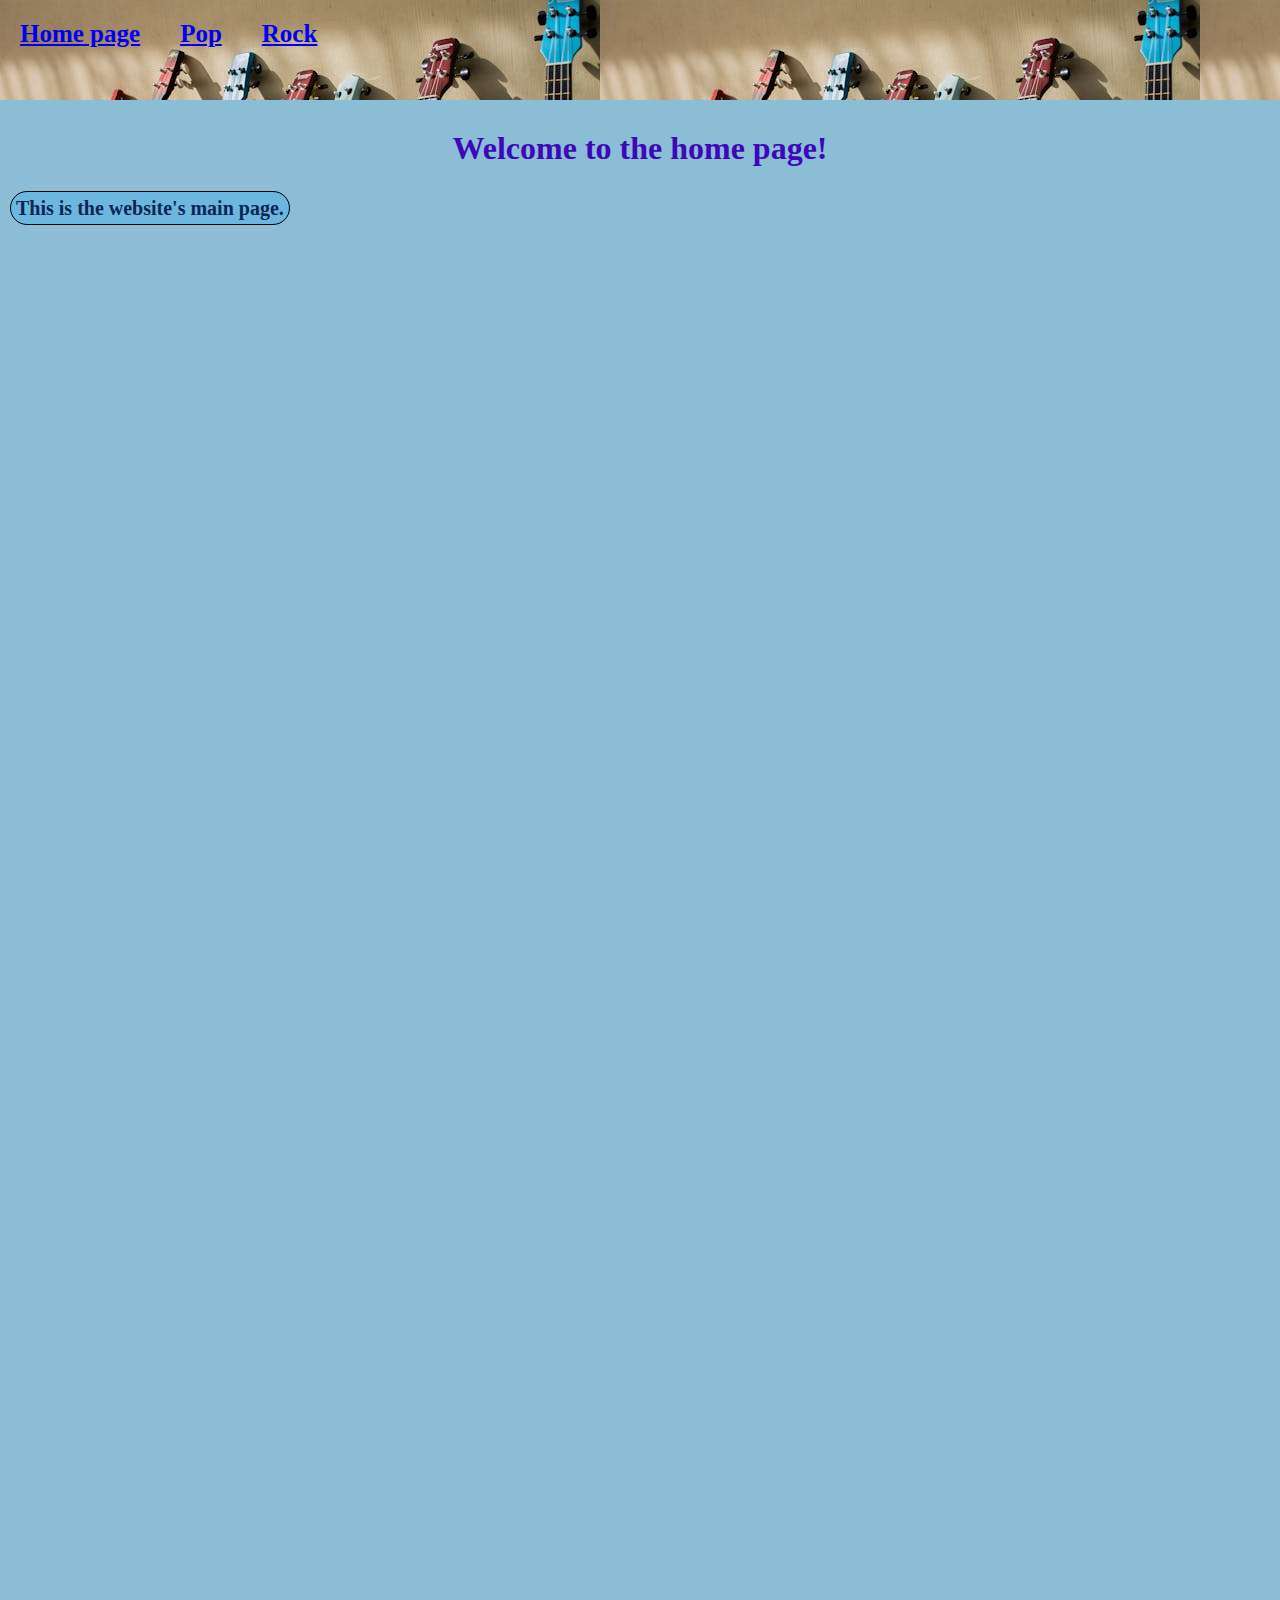
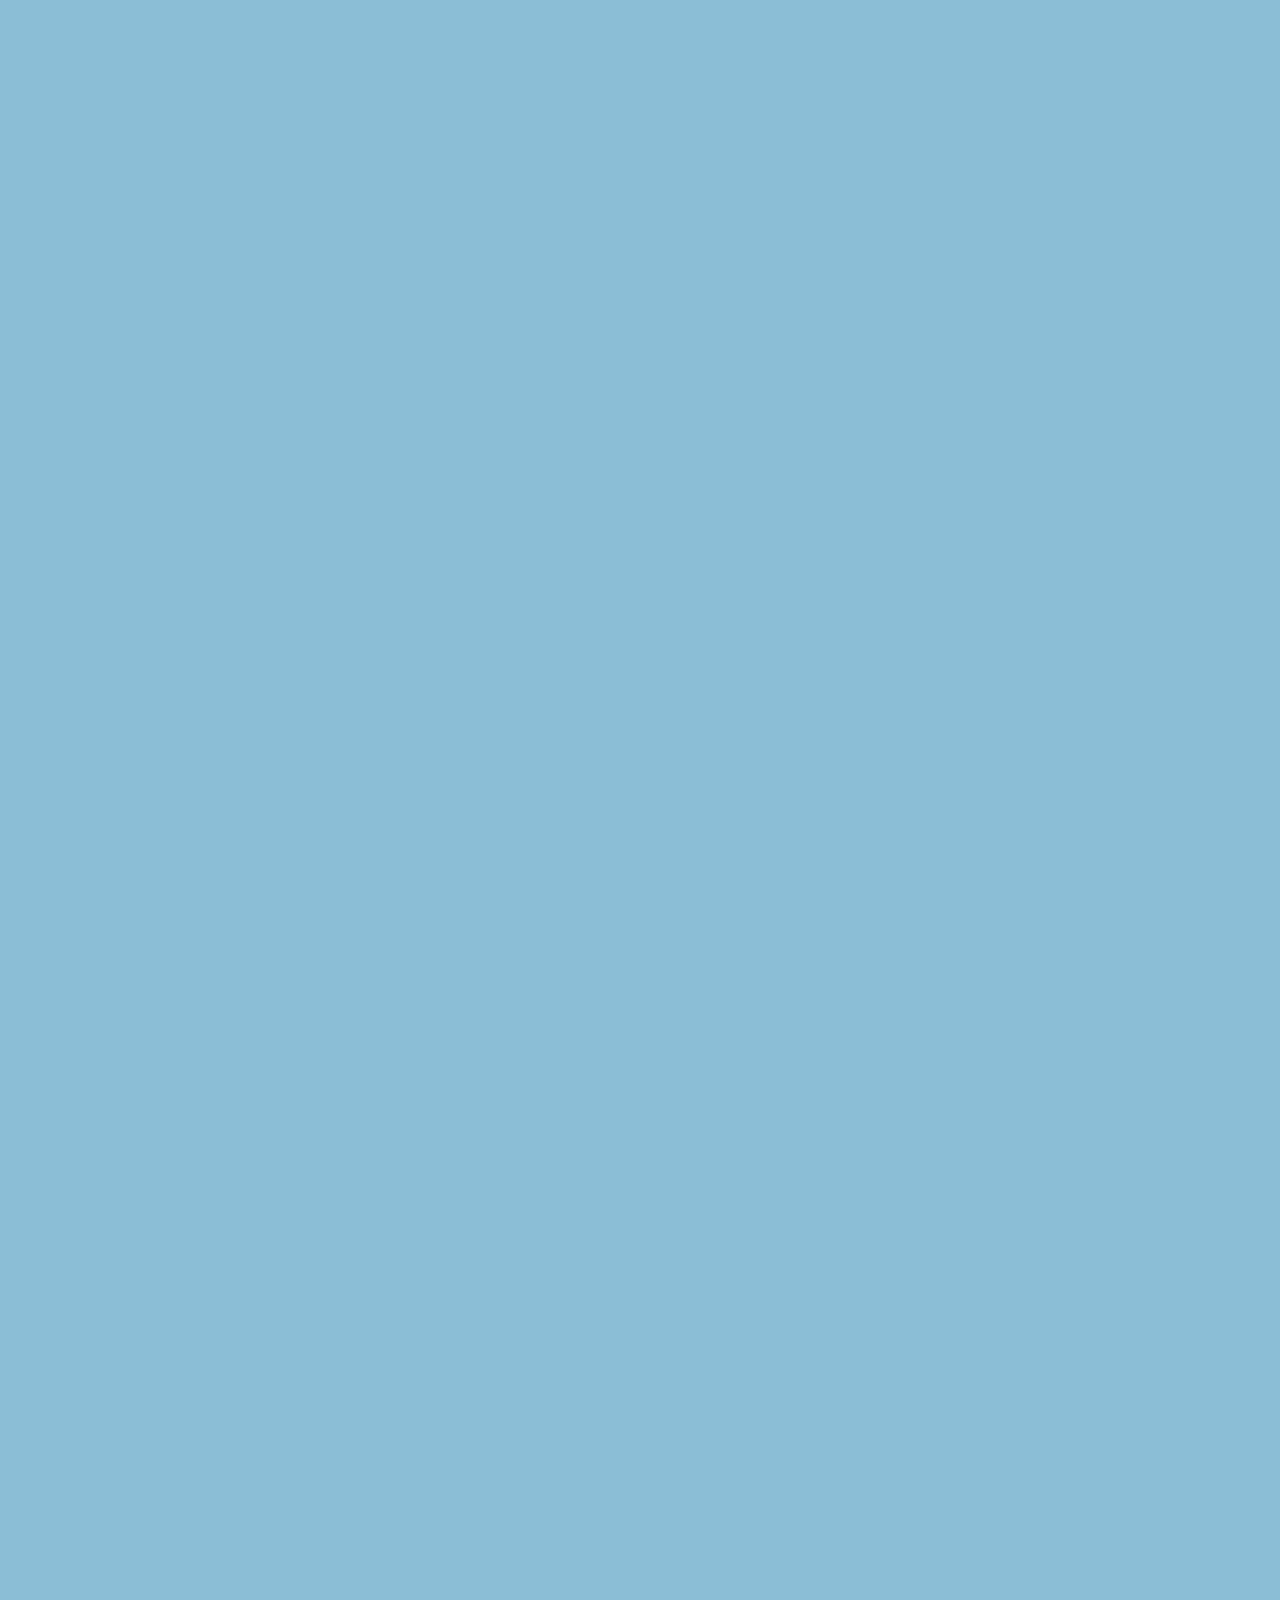
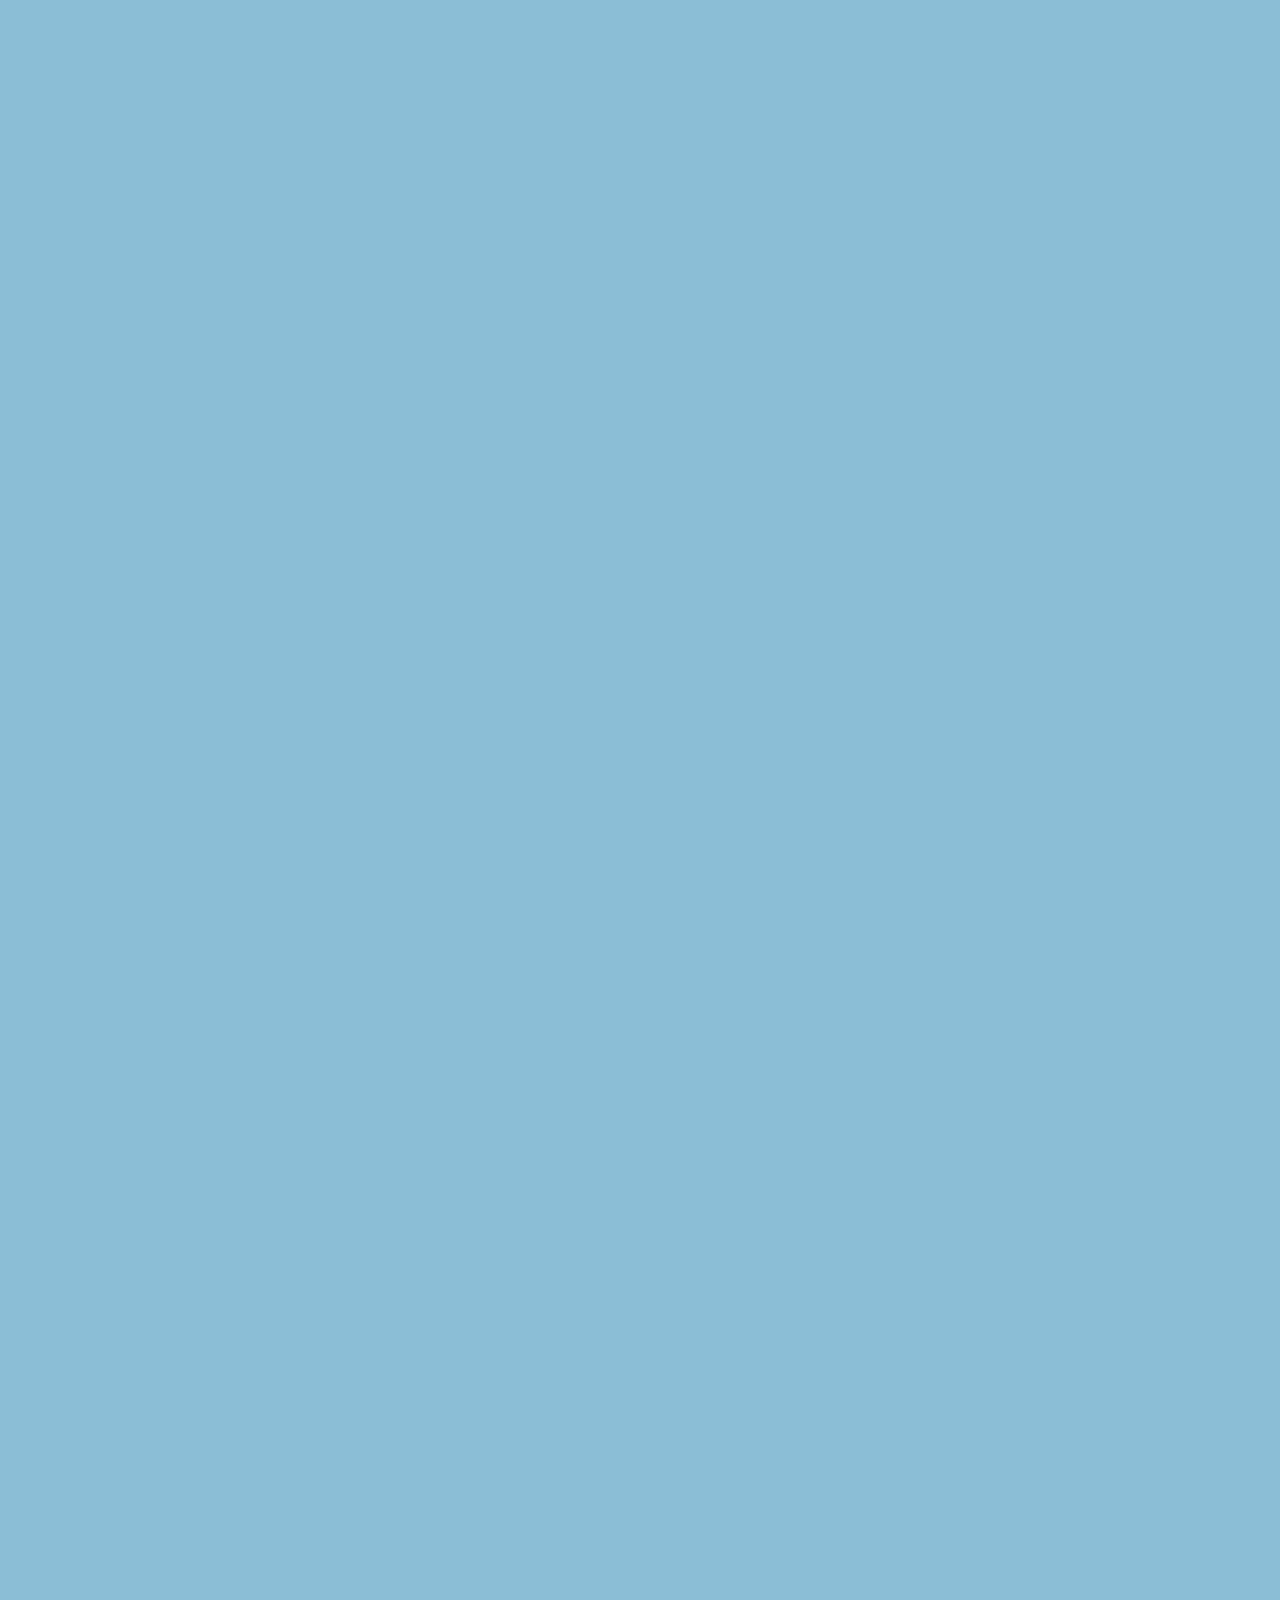
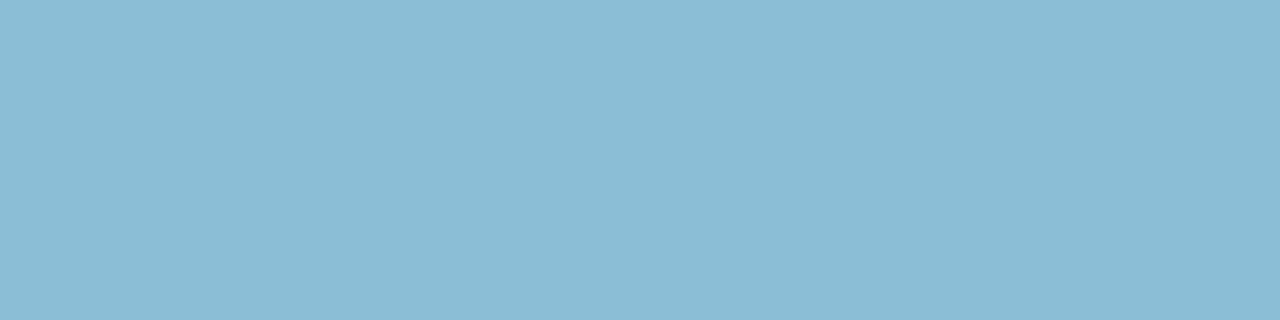
<file: index.html>
<!DOCTYPE html>
<html lang="en">
<head>
    <meta charset="UTF-8">
    <meta name="viewport" content="width=device-width, initial-scale=1.0">
    <title>Home page</title>
    <link rel="stylesheet" href="./style.css">
</head>
<body>
    <header>
        <nav img src="./guitare.jpg" alt="guitare" class="header">
            <ul>
                <li> <a href="./index.html">Home page</a></li>
                <li> <a href="./rockband1.html">Pop</a></li>
                <li> <a href="./rockband2.html">Rock</a></li>
            </ul>

        </nav>
    </header>
    <main>
        <div img src="./guitare2.jpeg.jpg" alt="guitare" class="main">
        <h1 class="welcome">Welcome to the home page!</h1>
        <h2 class="text">This is the website's main page.</h2>
        </div>
    </main>
</body>
</html>
</file>
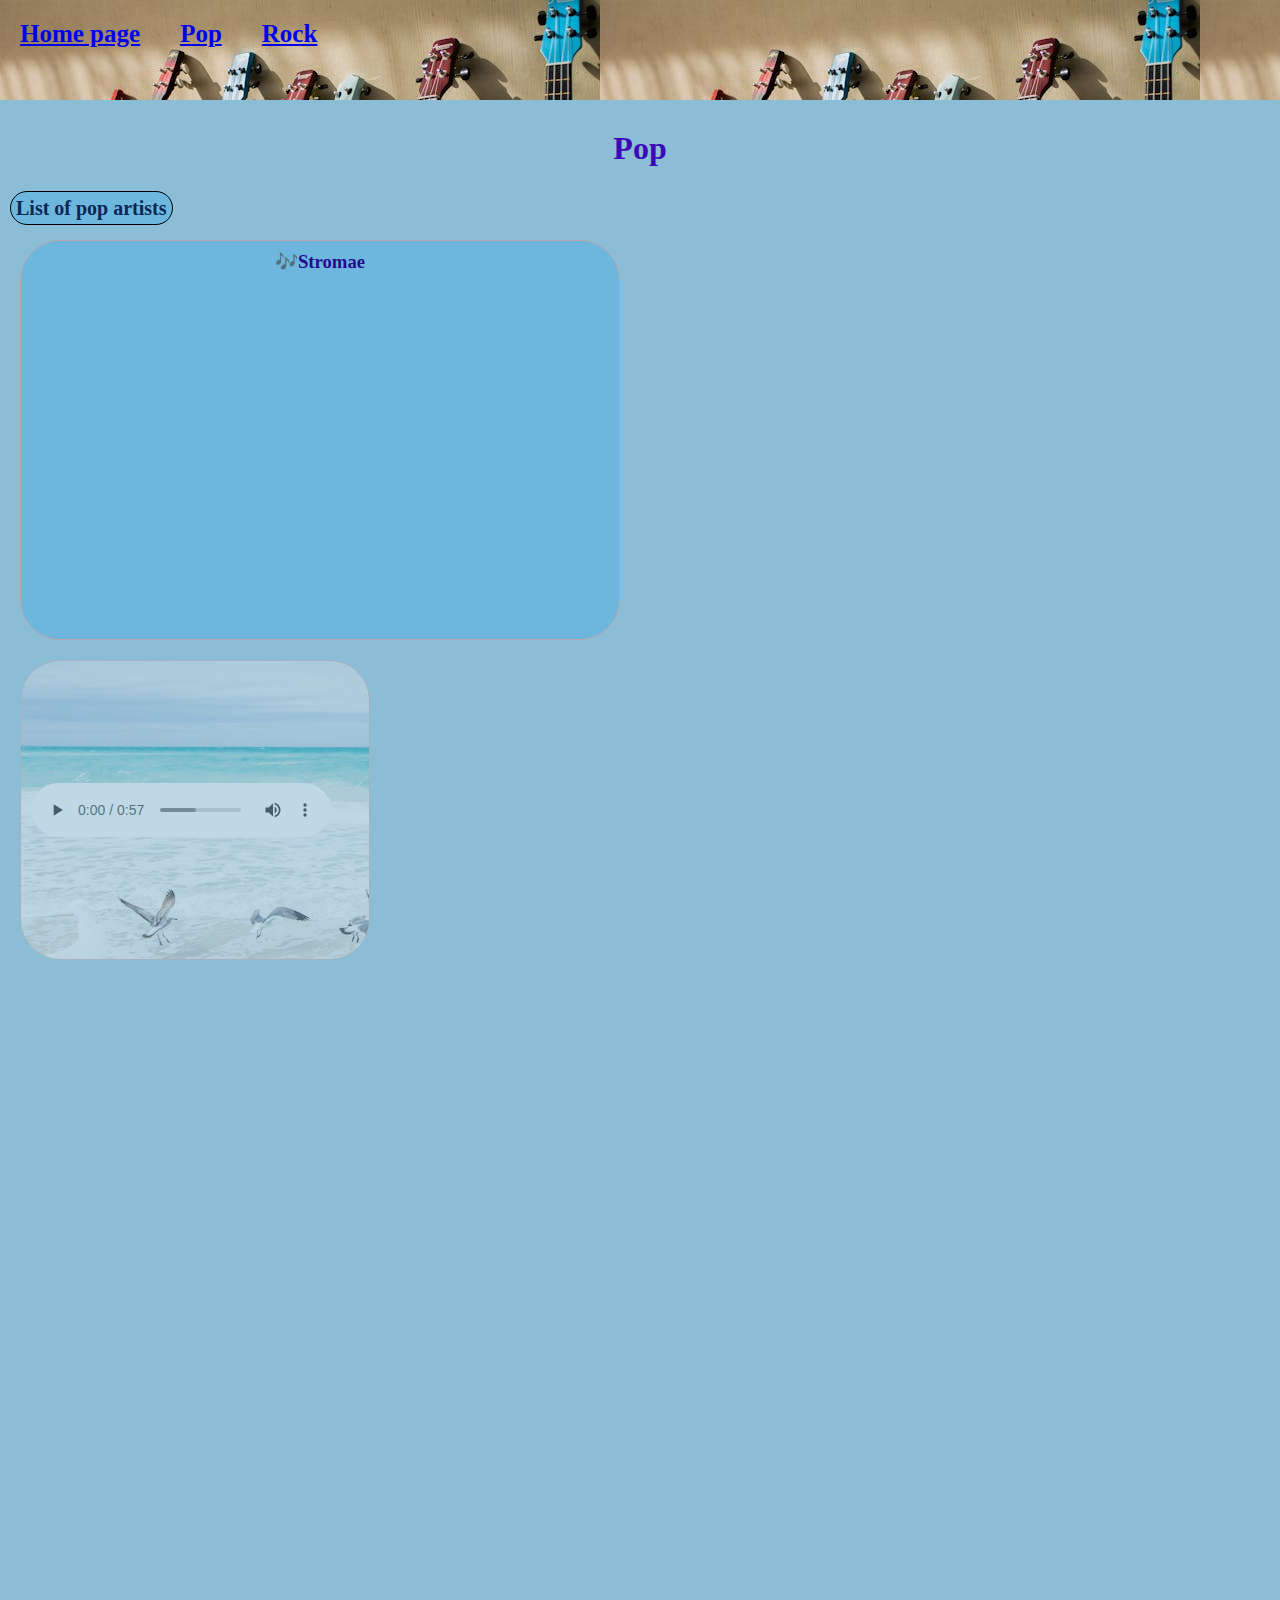
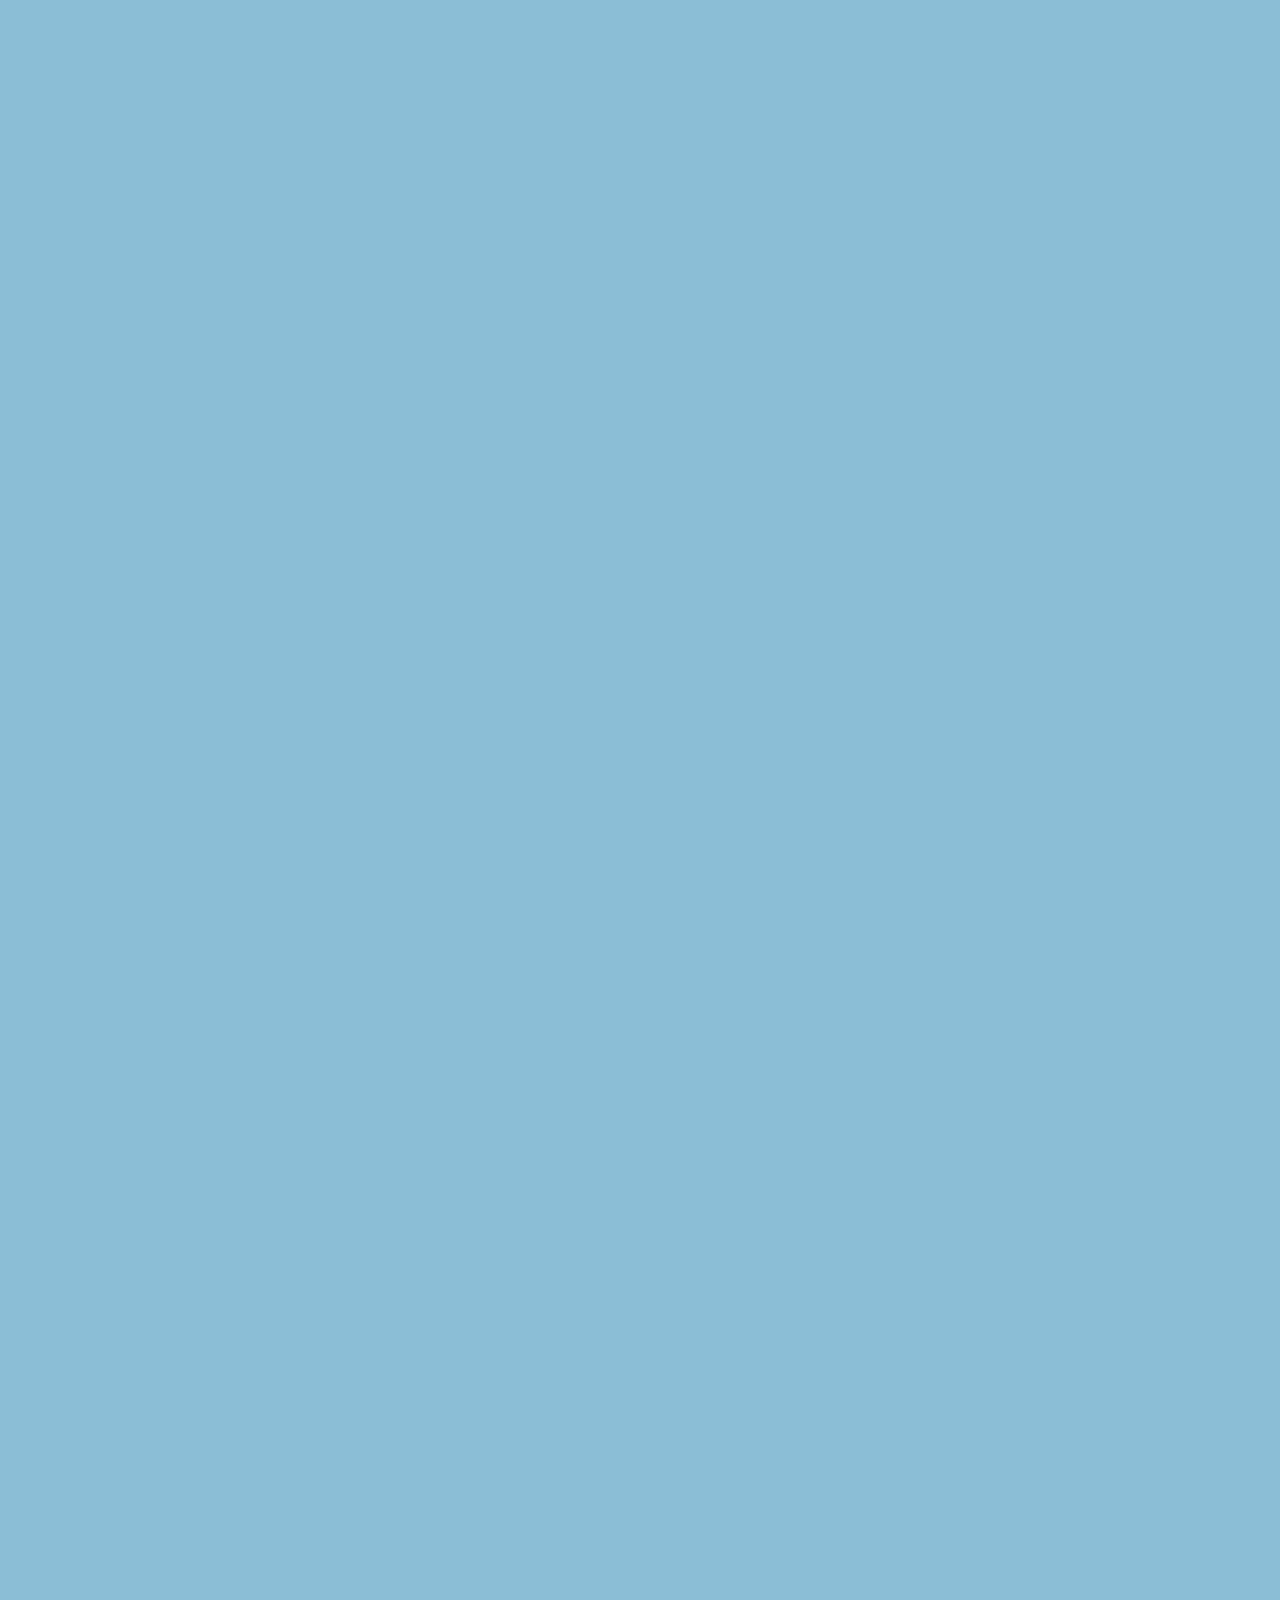
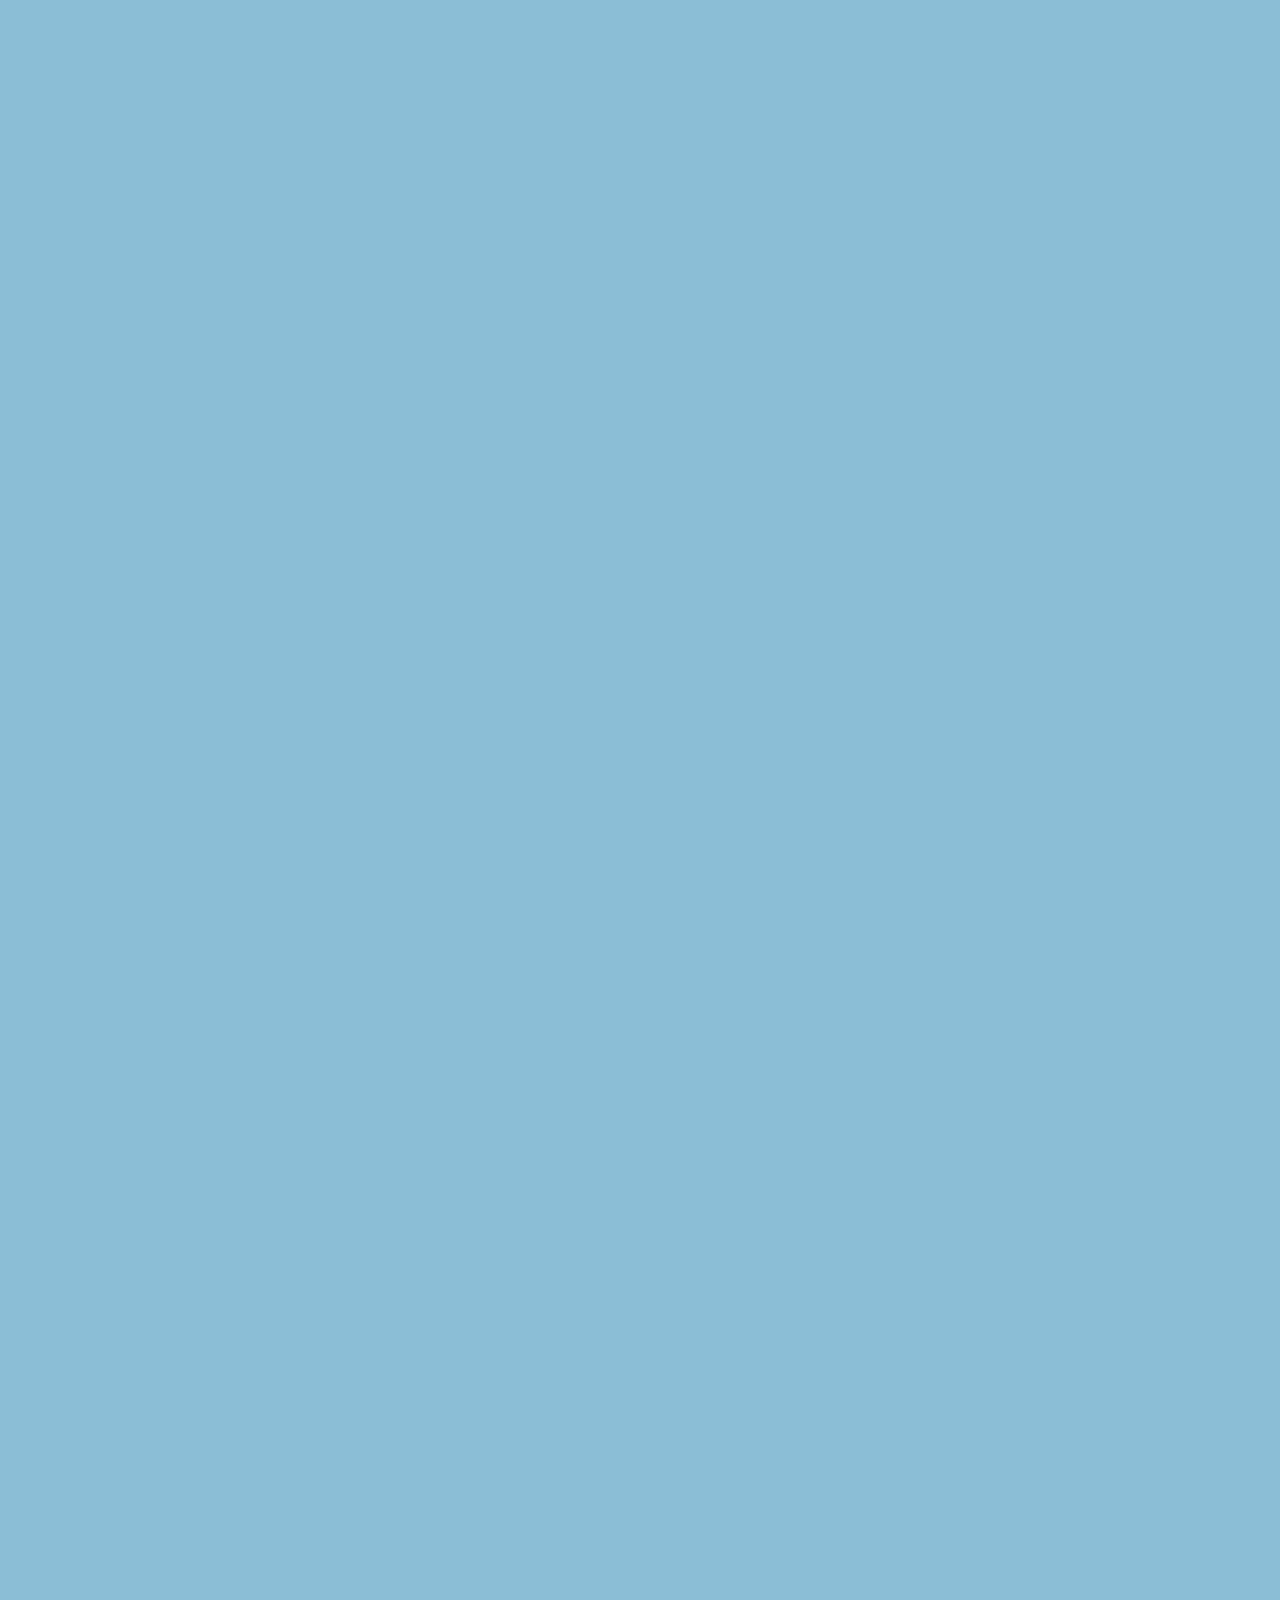
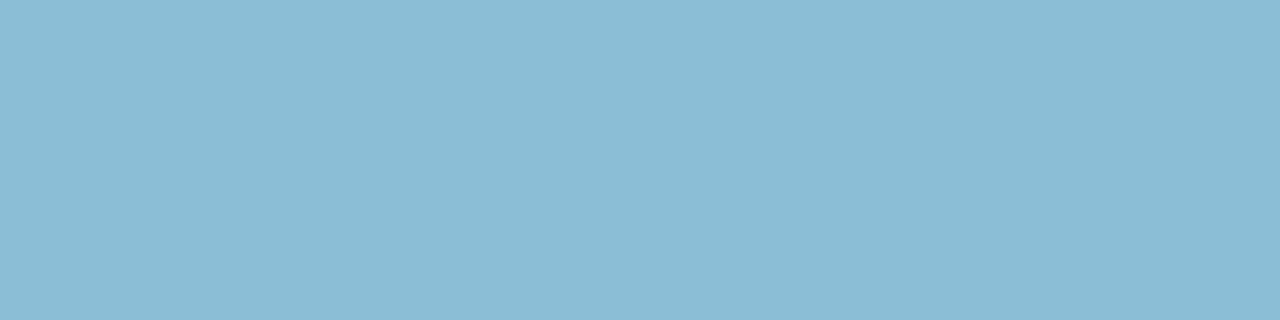
<file: rockband1.html>
<!DOCTYPE html>
<html lang="en">
  <head>
    <meta charset="UTF-8" />
    <meta name="viewport" content="width=device-width, initial-scale=1.0" />
    <title>Rockband 1</title>
    <link rel="stylesheet" href="./style.css" />
  </head>
  <body>
    <header>
      <nav>
        <ul>
          <li><a href="./index.html">Home page</a></li>
          <li><a href="./rockband1.html">Pop</a></li>
          <li><a href="./rockband2.html">Rock</a></li>
        </ul>
      </nav>
    </header>
    <main>
      <h1 class="welcome">Pop</h1>
      <h2 class="text">List of pop artists</h2>
      <div class="description1">
        <h3><span class="pink"><span>🎶Stromae</span></h3>
        <iframe
          width="560"
          height="315"
          src="https://www.youtube.com/embed/1F3OGIFnW1k?si=Zr4DNltBczdk6F_j"
          title="Ma meilleure ennemie"
          frameborder="0"
          allow="accelerometer; autoplay; clipboard-write; encrypted-media; gyroscope; picture-in-picture; web-share"
          referrerpolicy="strict-origin-when-cross-origin"
          allowfullscreen
        ></iframe>
      </div>
      <div class="sound">
        <audio controls>
          <source
          src="./AMBSea_Mer vagues moyennes et mouettes (ID 0267)_LS.mp3"
          type="audio/mpeg"
        />
      </div>
    </main>
  </body>
</html>
</file>
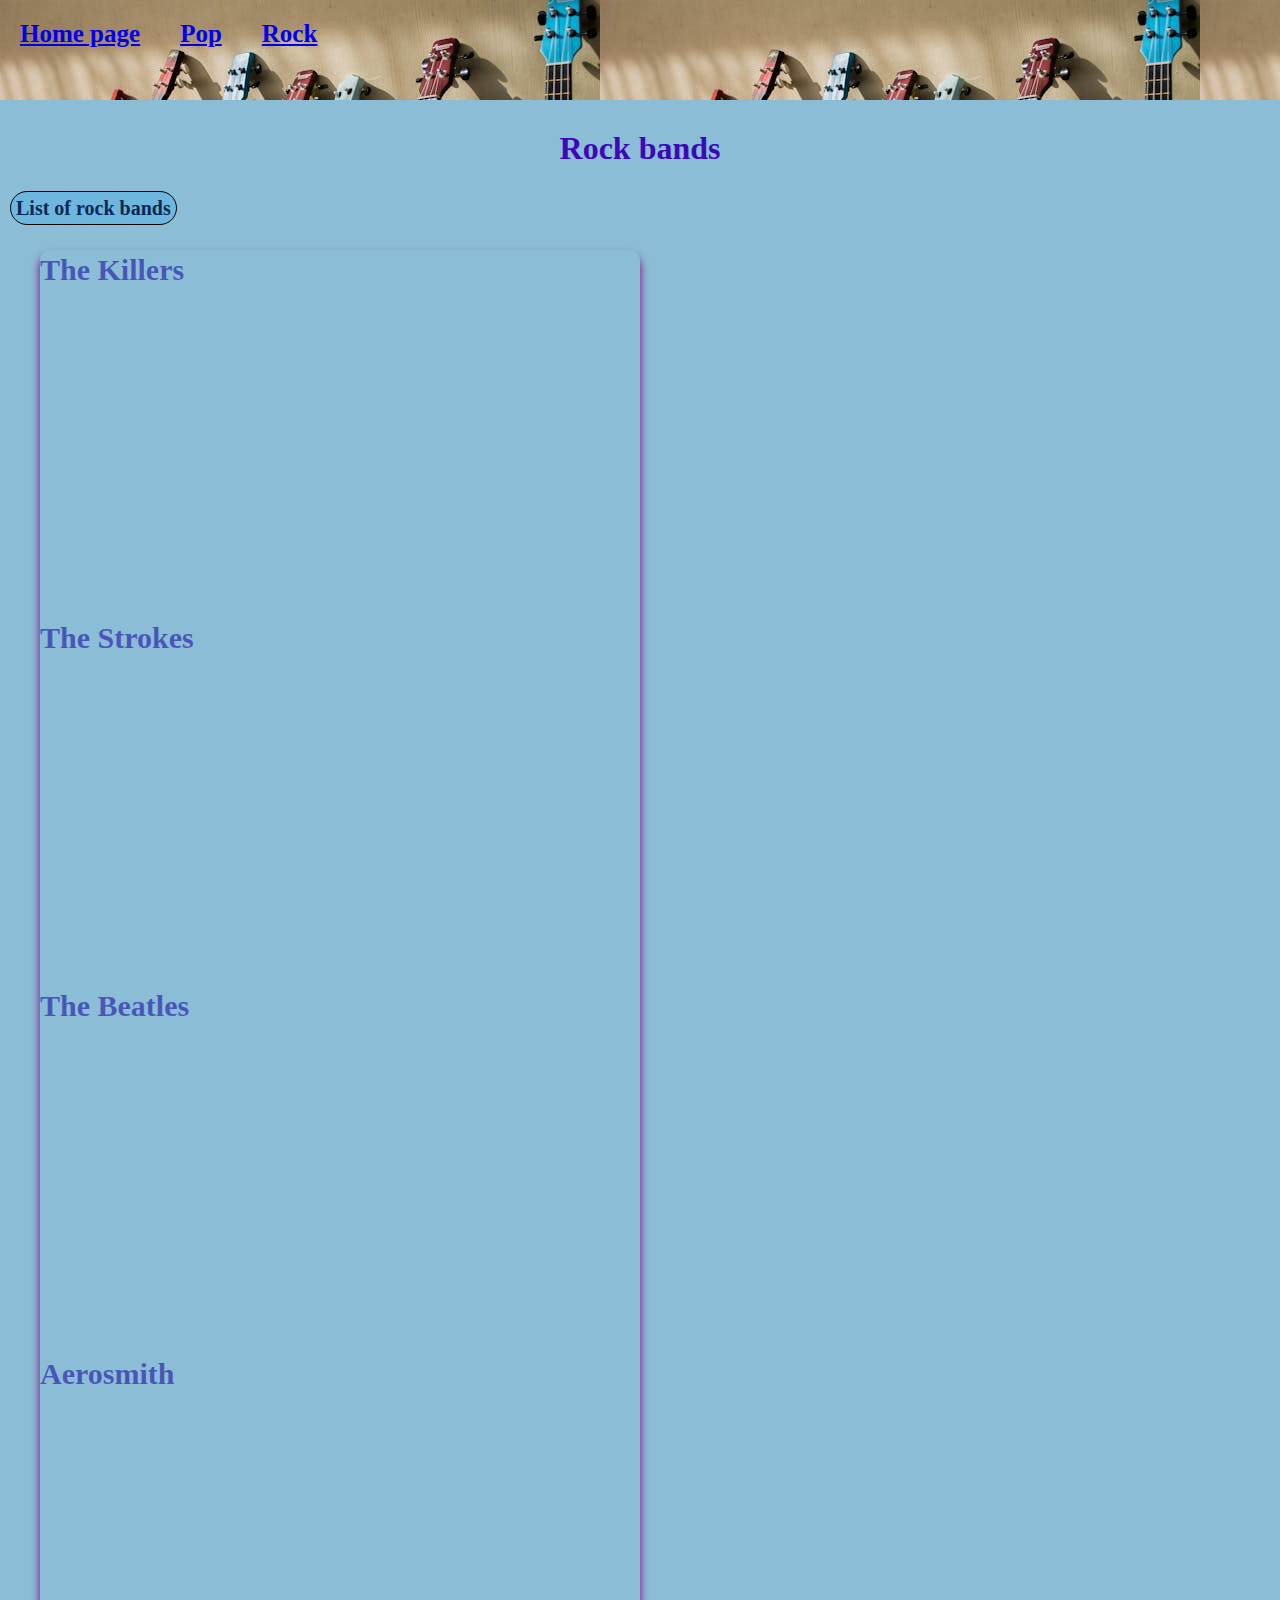
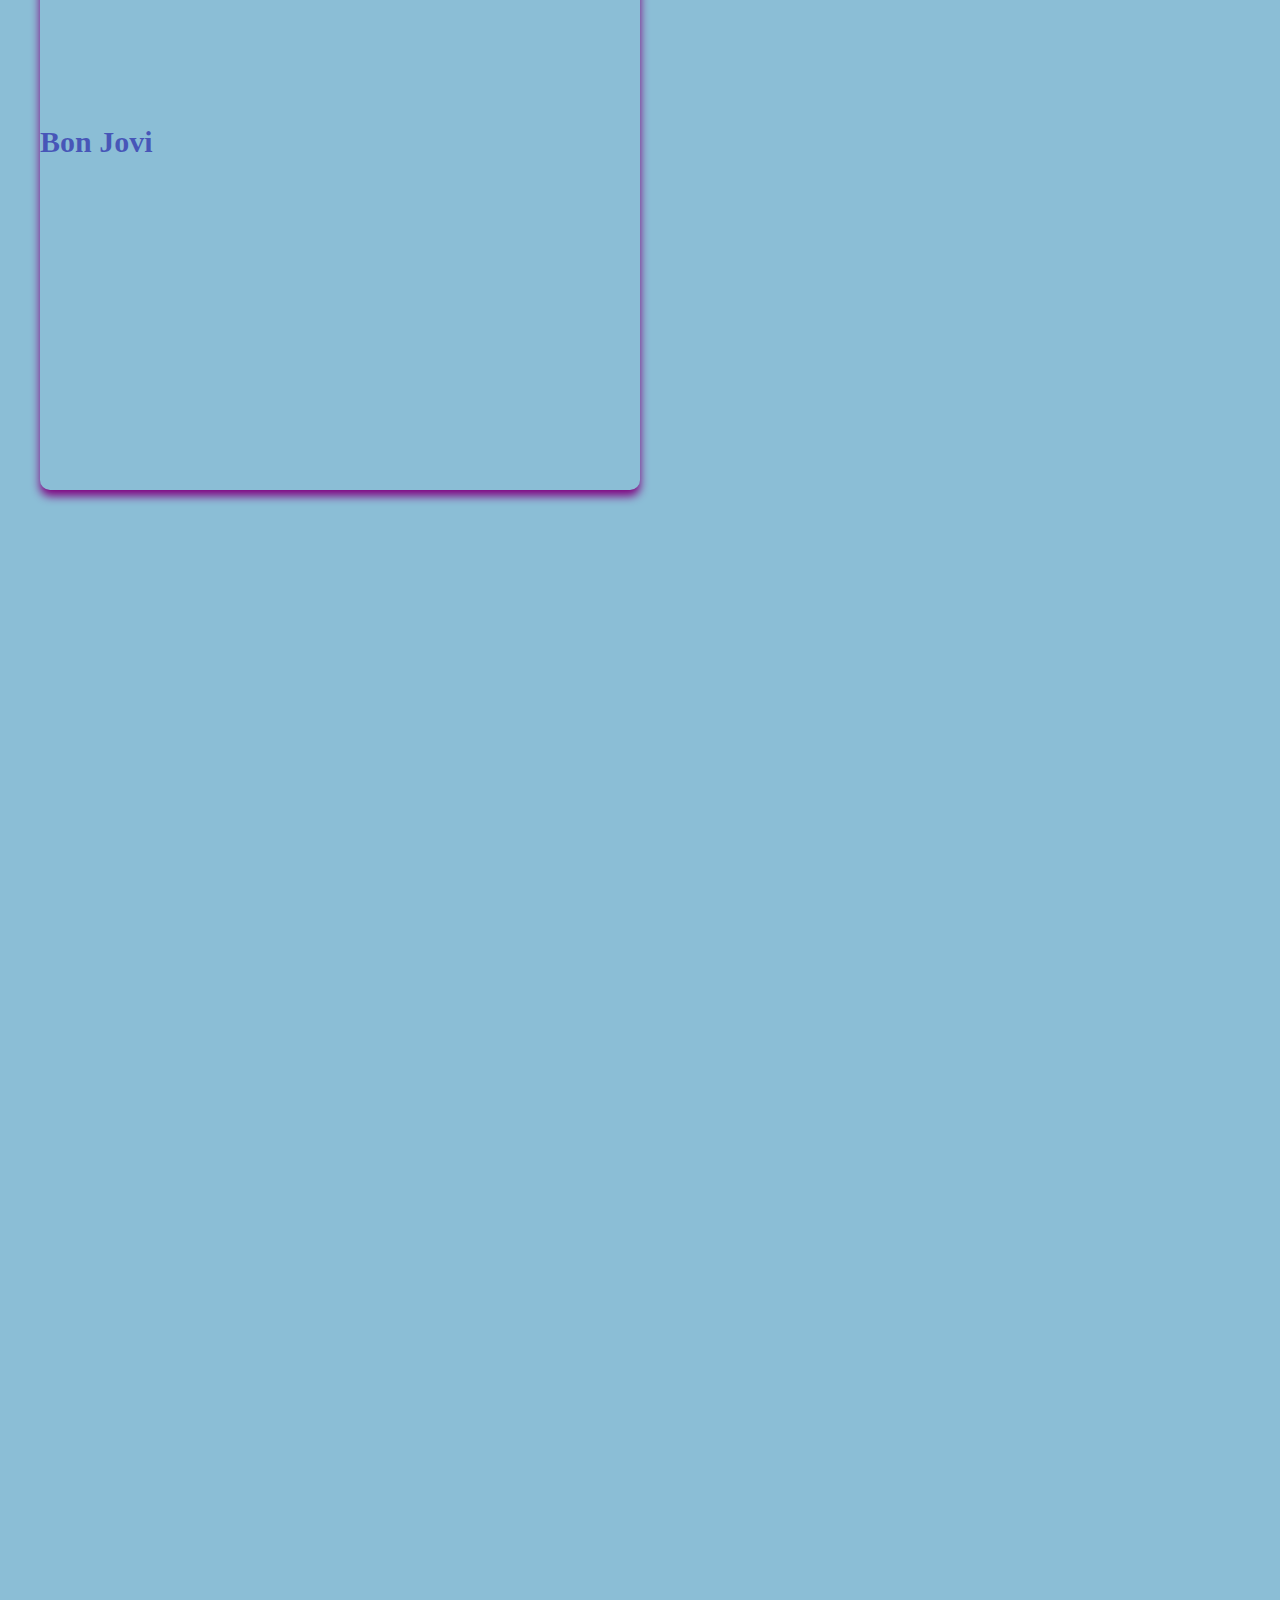
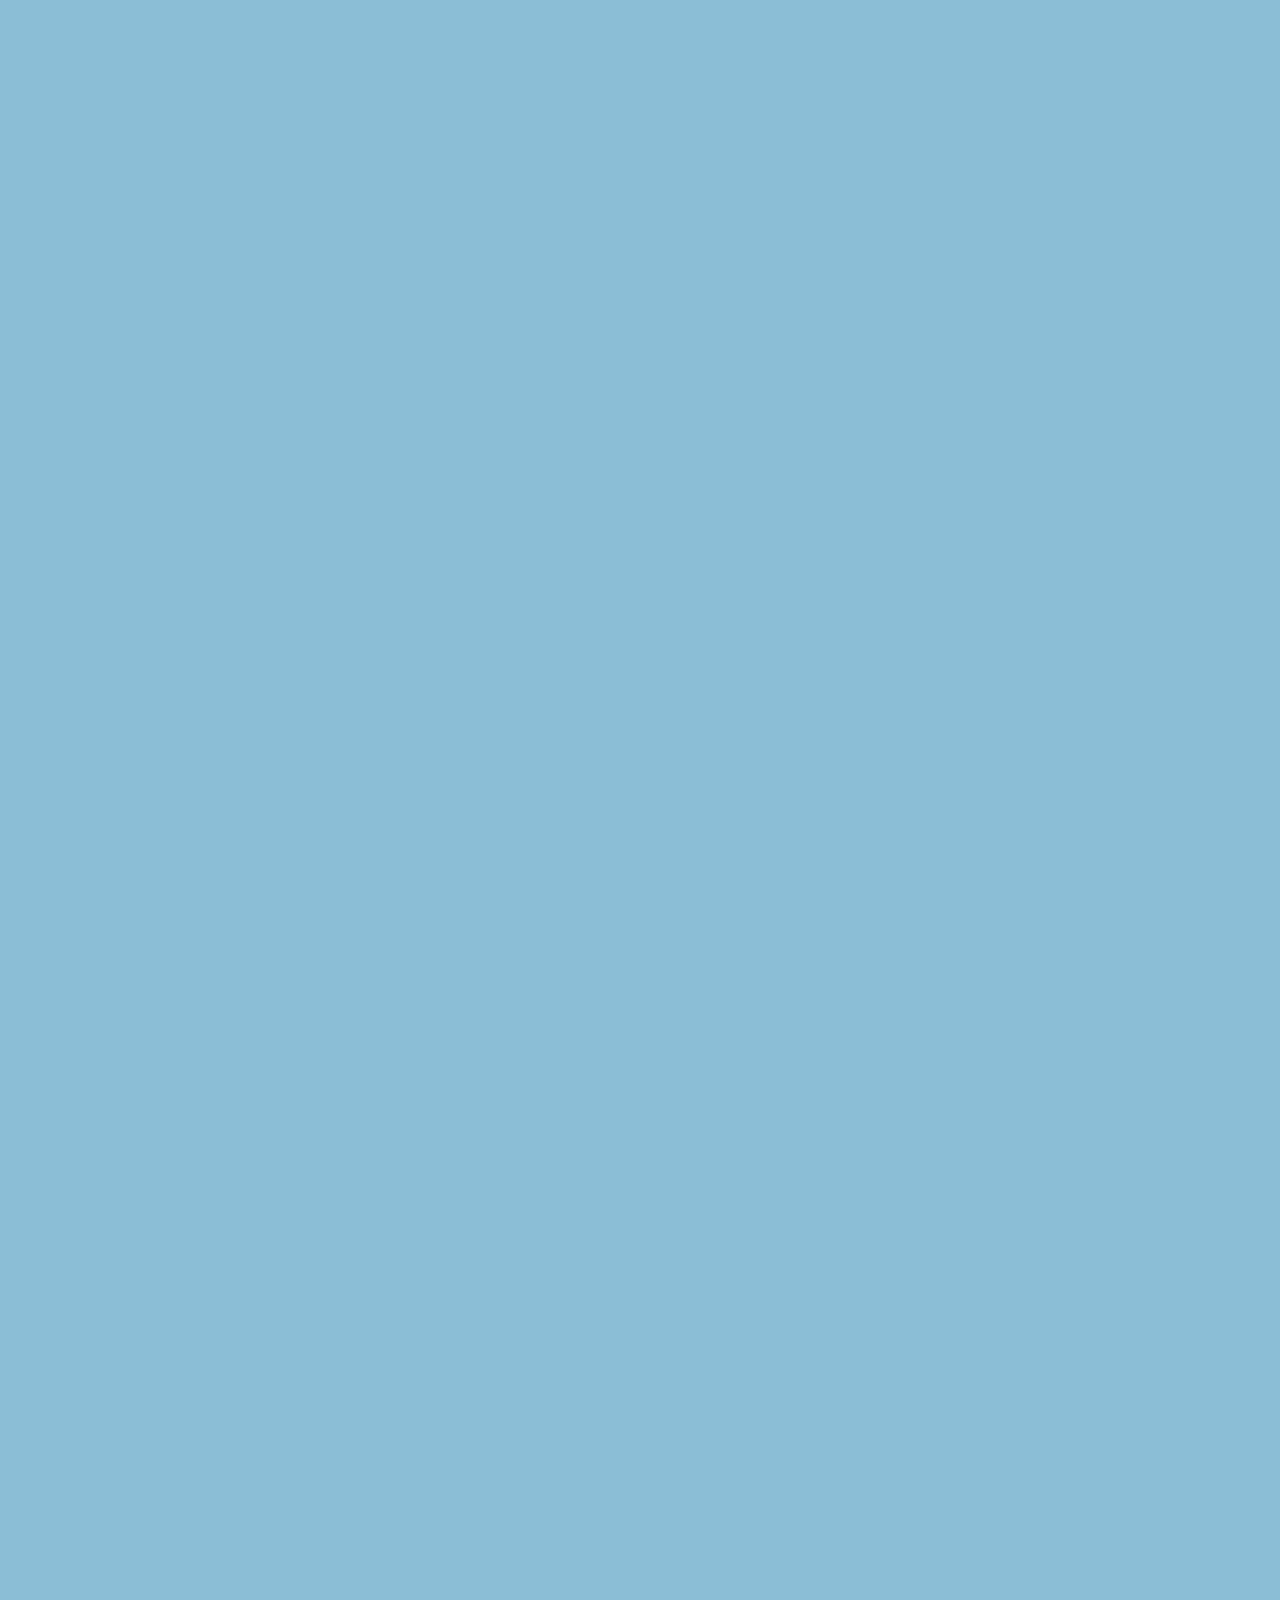
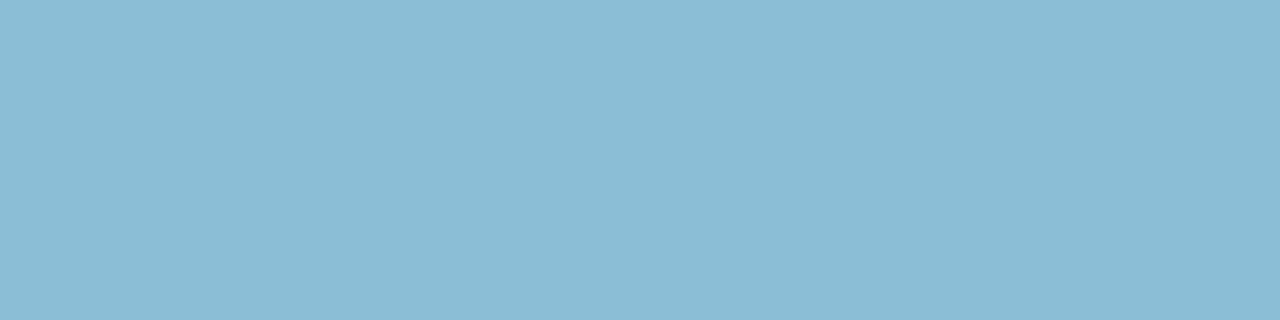
<file: rockband2.html>
<!DOCTYPE html>
<html lang="en">
  <head>
    <meta charset="UTF-8" />
    <meta name="viewport" content="width=device-width, initial-scale=1.0" />
    <title>Rockband 2</title>
    <link rel="stylesheet" href="./style.css" />
  </head>
  <body>
    <header>
      <nav>
        <ul>
          <li><a href="./index.html">Home page</a></li>
          <li><a href="./rockband1.html">Pop</a></li>
          <li><a href="./rockband2.html">Rock</a></li>
        </ul>
      </nav>
    </header>
    <main>
      <h1 class="welcome">Rock bands</h1>
      <p class="text">List of rock bands</p>
      <ul class="list">
        <li>
          <h2 class="rocknames">The Killers</h2>
          <iframe
            width="560"
            height="315"
            src="https://www.youtube.com/embed/Y5fBdpreJiU?si=b3CVLBrf_qUUgN4E"
            title="YouTube video player"
            frameborder="0"
            allow="accelerometer; autoplay; clipboard-write; encrypted-media; gyroscope; picture-in-picture; web-share"
            referrerpolicy="strict-origin-when-cross-origin"
            allowfullscreen
          ></iframe>
        </li>
        <li>
          <h2>The Strokes</h2>
          <iframe
            width="560"
            height="315"
            src="https://www.youtube.com/embed/b8-tXG8KrWs?si=-bSms1aJWneuLljX"
            title="YouTube video player"
            frameborder="0"
            allow="accelerometer; autoplay; clipboard-write; encrypted-media; gyroscope; picture-in-picture; web-share"
            referrerpolicy="strict-origin-when-cross-origin"
            allowfullscreen
          ></iframe>
        </li>
        <li>
          <h2>The Beatles</h2>
          <iframe
            width="560"
            height="315"
            src="https://www.youtube.com/embed/2RicaUqd9Hg?si=e2hkTsnQ16wxg5KU"
            title="YouTube video player"
            frameborder="0"
            allow="accelerometer; autoplay; clipboard-write; encrypted-media; gyroscope; picture-in-picture; web-share"
            referrerpolicy="strict-origin-when-cross-origin"
            allowfullscreen
          ></iframe>
        </li>
        <li>
          <h2>Aerosmith</h2>
          <iframe
            width="560"
            height="315"
            src="https://www.youtube.com/embed/iJDtukGW79Y?si=DwyoZxvn6mMAagvp"
            title="YouTube video player"
            frameborder="0"
            allow="accelerometer; autoplay; clipboard-write; encrypted-media; gyroscope; picture-in-picture; web-share"
            referrerpolicy="strict-origin-when-cross-origin"
            allowfullscreen
          ></iframe>
        </li>
        <li>
          <h2>Bon Jovi</h2>
          <iframe
            width="560"
            height="315"
            src="https://www.youtube.com/embed/9SKFwtgUJHs?si=Z4A0Uxf8sB4F9DWJ"
            title="YouTube video player"
            frameborder="0"
            allow="accelerometer; autoplay; clipboard-write; encrypted-media; gyroscope; picture-in-picture; web-share"
            referrerpolicy="strict-origin-when-cross-origin"
            allowfullscreen
          ></iframe>
        </li>
      </ul>
    </main>
  </body>
</html>
</file>
<file: style.css>
*,
html,
body {
  margin: 0;
  padding: 0;
  box-sizing: border-box;
  max-width: 100vw;
  font-family: Cambria, serif;
}

.pink {
  font-weight: bold;
  color: rgb(37, 13, 143);
}

.sound {
  margin: 20px;
  padding: 10px;
  text-align: center;
  border: 1px solid rgb(187, 168, 168);
  border-radius: 40px;
  color: rgb(121, 170, 179);
  width: 350px;
  height: 300px;
  overflow: none;
  background-color: rgba(79, 175, 231, 0.281);
  background-image: url(./mouette.avif);
  opacity: 0.5;
  color: chocolate;
  display: flex;
  align-items: center;
}

.sound-title {
  font-size: 20px;
  font-weight: bold;
  color: rgb(10, 40, 85);
  padding: 5px;
  display: inline;
  margin: 10px;
}

.description1 {
  margin: 20px;
  padding: 10px;
  text-align: center;
  border: 1px solid rgb(187, 168, 168);
  border-radius: 40px;
  color: rgb(121, 170, 179);
  width: 600px;
  height: 400px;
  overflow: auto;
  background-color: rgba(79, 175, 231, 0.5);
  color: chocolate;
}

body {
  background-color: rgba(40, 135, 179, 0.541);
}

.welcome {
  margin: 20px;
  padding: 10px;
  text-align: center;
  color: rgb(61, 8, 184);
}

.text {
  /*width:200px;*/
  display: inline;

  font-size: 20px;
  font-weight: bold;
  color: rgb(10, 40, 85);
  background-color: rgba(79, 175, 231, 0.5);
  padding: 5px;
  border-radius: 50px;
  border: 1px solid black;
  margin: 10px;
}

nav {
  background-color: black;
  width: 100%;
  height: 100px;
  background-image: url(./guitare.jpeg);
  object-fit: scale-down;
}

nav ul {
  list-style-type: none;
  margin: 0;
  padding: 0;
  overflow: hidden;
  display: flex;
  justify-content: left;
  color: black;
}

main li {
  color: rgba(26, 16, 165, 0.603);
}

nav li {
  display: inline;
  padding: 10px;
  margin: 10px;
  border: 10px;
  font-size: 25px;
  font-weight: bold;
  color: rgb(12, 11, 11);
}

header {
  width: 100%;
  height: 100px;
  background-size: auto;
}

main {
  height: 5000px;
  width: 5000px;
  background-repeat: no-repeat;
  background-size: cover;
  offset: 2000px;
}

.list {
  list-style-type: none;
  border-radius: 10px;
  width: 600px;
  margin: 30px 20px 30px 40px;
  font-size: 20px;
  line-height: 40px;
  box-shadow: 0 6px 10px purple;
}
</file>
